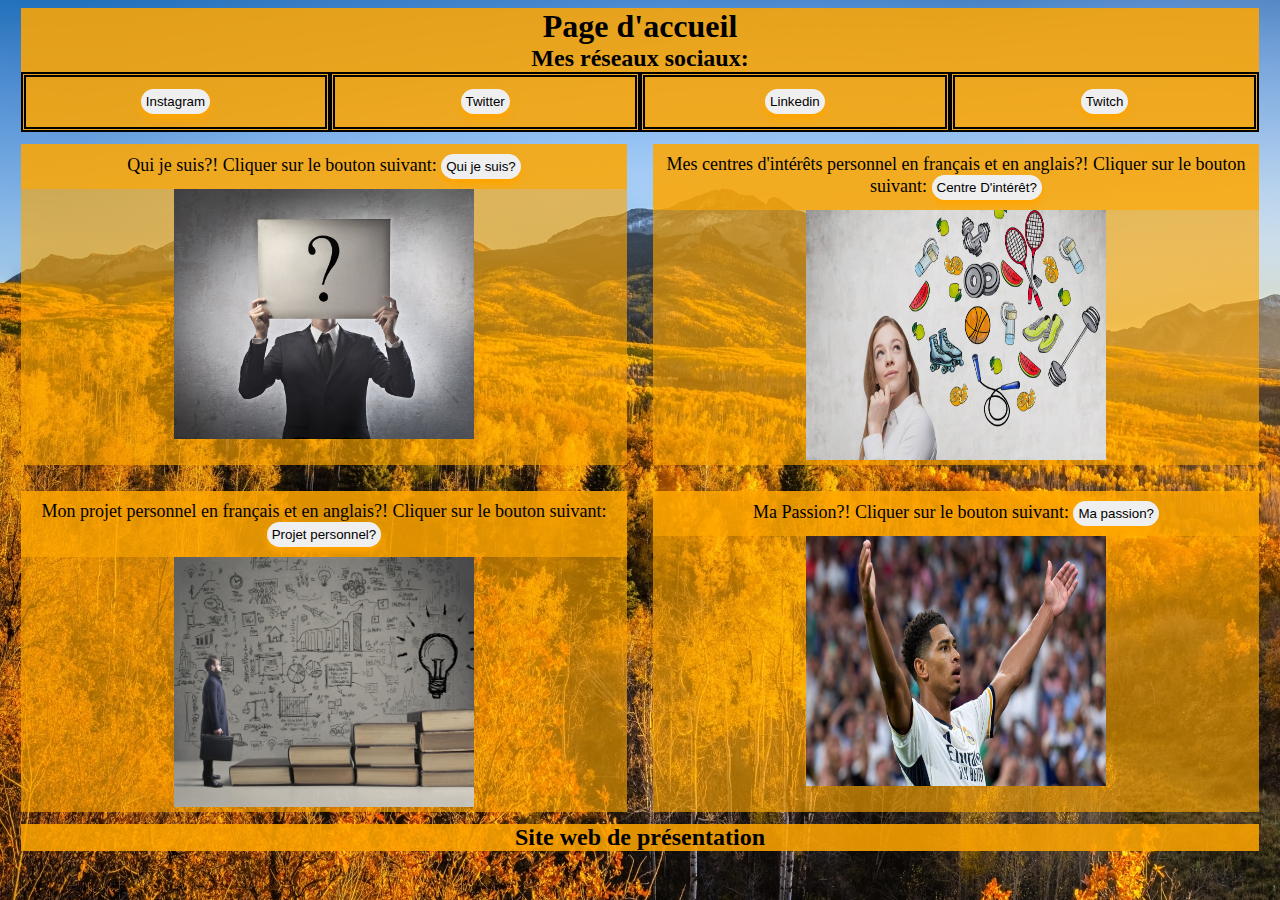
<file: index.html>
<!DOCTYPE html>
<html lang="en">
<head>
    <meta charset="UTF-8">
    <meta name="viewport" content="width=device-width, initial-scale=1.0">
    <title>Mon site web de présentation</title>
    <link rel="stylesheet" href="index.css">
    <link rel="shortcut icon" href="moi (1).ico">
</head>
<body>
    <h1>Page d'accueil</h1>
    <h2>Mes réseaux sociaux:</h2>
    <h3><a id="insta" href="https://www.instagram.com/david.saleiro67/"><button>Instagram</button></a>
    <a id="twitter" href="https://twitter.com/novaxxVL"><button>Twitter</button></a>
<a id="linkedin" href="https://www.linkedin.com/in/david-saleiro-852140290/"><button>Linkedin</button></a>
<a id="gmail" href="https://www.twitch.tv/novaxxvl"><button>Twitch</button></a></h3>
<main><article id="article1"><header>Qui je suis?! Cliquer sur le bouton suivant: <a href="quijesuis.html"><button>Qui je suis?</button></a></header><img src="qui je suis.jpg" width="300px" height="250px"></article>
<article id="article2"><header>Mes centres d'intérêts personnel en français et en anglais?! Cliquer sur le bouton suivant: <a href="centredinteret.html"><button>Centre D'intérêt?</button></a></header><img src="Centres-dinteret-sur-cv.jpg" alt="" width="300px" height="250px"></article>
 <article id="article3"><header>Mon projet personnel en français et en anglais?! Cliquer sur le bouton suivant: <a href="projetperso.html"><button>Projet personnel?</button></a></header><img src="projet perso.jpg" alt="" width="300px" height="250px"></article>
<article id="article4"><header>Ma Passion?! Cliquer sur le bouton suivant: <a href="passion.html"><button>Ma passion?</button></a></header><img src="belligol.jpg" alt="" width="300px" height="250px"></article>
</main>  
<h2>Site web de présentation</h2>
</body>
</html>
</file>
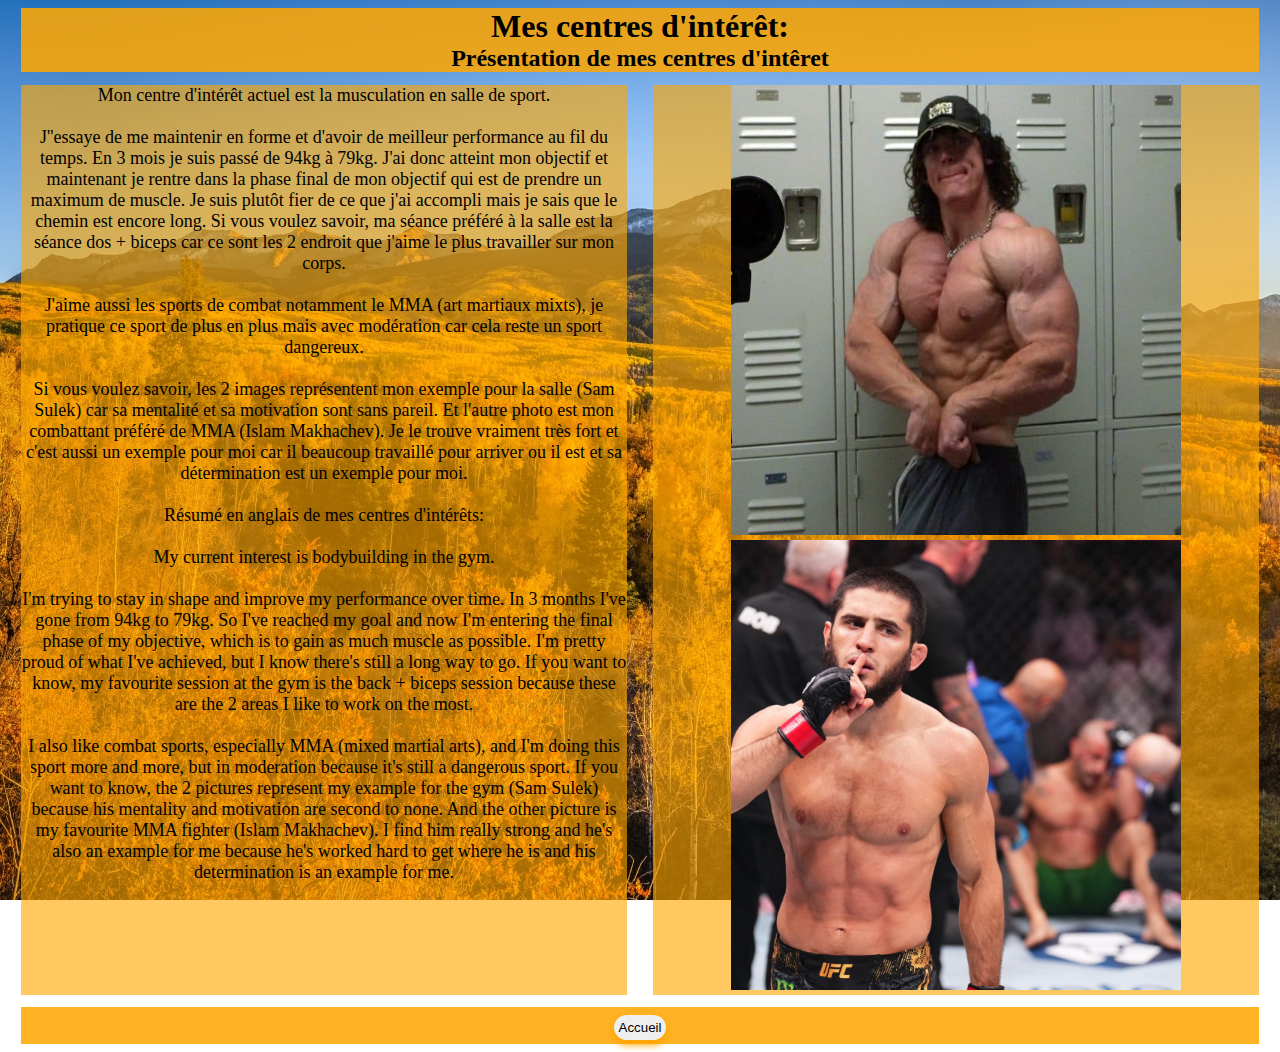
<file: centredinteret.html>
<!DOCTYPE html>
<html lang="en">
<head>
    <meta charset="UTF-8">
    <meta name="viewport" content="width=device-width, initial-scale=1.0">
    <title>Mes centres d'intêret</title>
    <link rel="stylesheet" href="index.css">
    <link rel="shortcut icon" href="moi (1).ico">
</head>
<body>
    <h1>Mes centres d'intérêt:</h1>
    <h2>Présentation de mes centres d'intêret</h2>
    <main>
        <article id="article1">Mon centre d'intérêt actuel est la musculation en salle de sport. <br><br>J''essaye de me maintenir en forme et d'avoir de meilleur performance au fil du temps. En 3 mois je suis passé de 94kg à 79kg. J'ai donc atteint mon objectif et maintenant je rentre dans la phase final de mon objectif qui est de prendre un maximum de muscle. Je suis plutôt fier de ce que j'ai accompli mais je sais que le chemin est encore long. Si vous voulez savoir, ma séance préféré à la salle est la séance dos + biceps car ce sont les 2 endroit que j'aime le plus travailler sur mon corps. <br><br>J'aime aussi les sports de combat notamment le MMA (art martiaux mixts), je pratique ce sport de plus en plus mais avec modération car cela reste un sport dangereux. <br><br> Si vous voulez savoir, les 2 images représentent mon exemple pour la salle (Sam Sulek) car sa mentalité et sa motivation sont sans pareil. Et l'autre photo est mon combattant préféré de MMA (Islam Makhachev). Je le trouve vraiment très fort et c'est aussi un exemple pour moi car il beaucoup travaillé pour arriver ou il est et sa détermination est un exemple pour moi. <br><br> Résumé en anglais de mes centres d'intérêts: <br><br>My current interest is bodybuilding in the gym. <br><br>I'm trying to stay in shape and improve my performance over time. In 3 months I've gone from 94kg to 79kg. So I've reached my goal and now I'm entering the final phase of my objective, which is to gain as much muscle as possible. I'm pretty proud of what I've achieved, but I know there's still a long way to go. If you want to know, my favourite session at the gym is the back + biceps session because these are the 2 areas I like to work on the most. <br><br>I also like combat sports, especially MMA (mixed martial arts), and I'm doing this sport more and more, but in moderation because it's still a dangerous sport.

            If you want to know, the 2 pictures represent my example for the gym (Sam Sulek) because his mentality and motivation are second to none. And the other picture is my favourite MMA fighter (Islam Makhachev). I find him really strong and he's also an example for me because he's worked hard to get where he is and his determination is an example for me.</article>
        <article id="article2"><img src="sam.jpg" alt="" width="450px" height="450px"> <img src="islam.jpg" alt="" height="450px" width="450px"></article>
    </main>
    <h2 id="bas"><a href="index.html"><button>Accueil</button></a></h2>
    
</body>
</html>
</file>
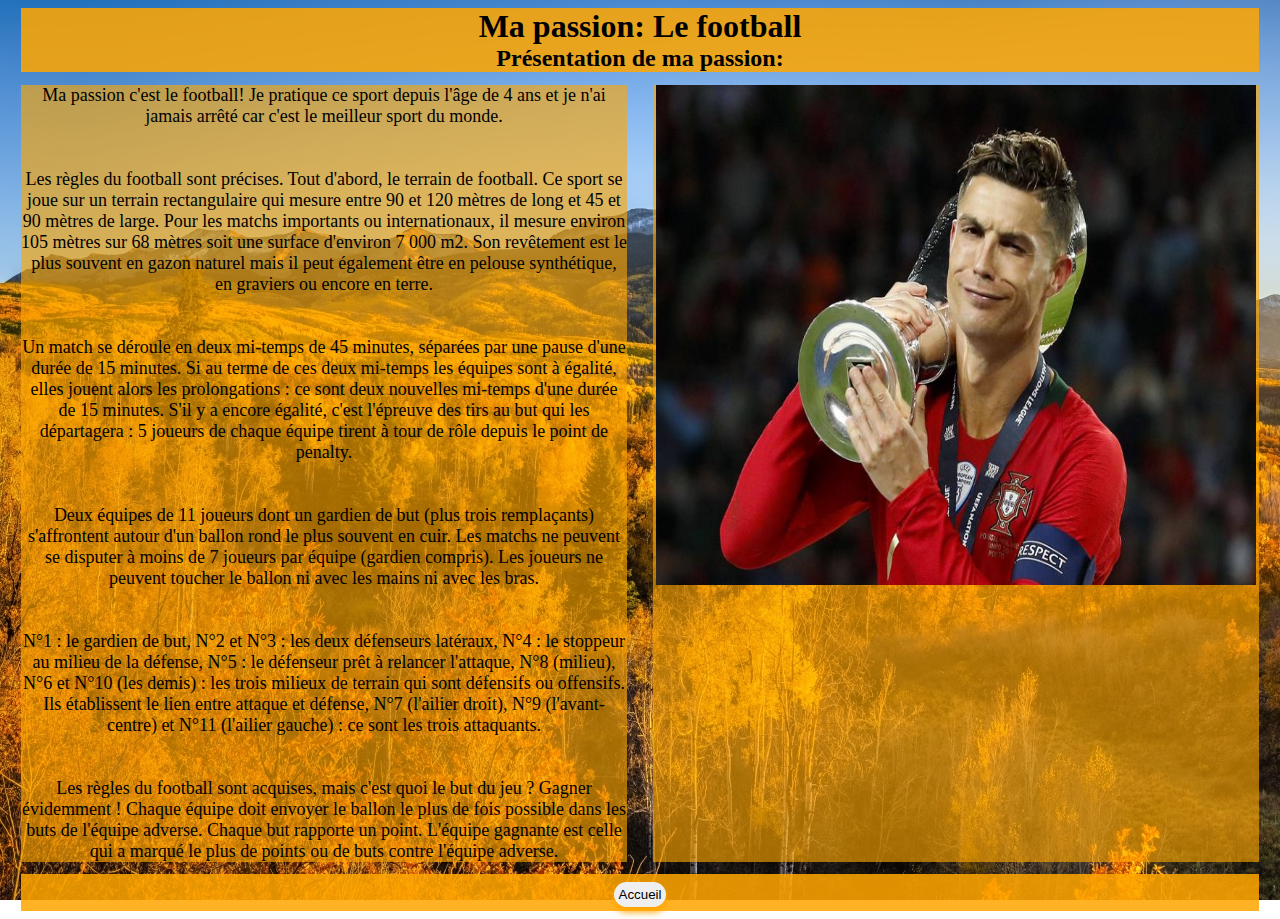
<file: passion.html>
<!DOCTYPE html>
<html lang="en">
<head>
    <meta charset="UTF-8">
    <meta name="viewport" content="width=device-width, initial-scale=1.0">
    <title>Ma passion</title>
    <link rel="stylesheet" href="index.css">
    <link rel="shortcut icon" href="moi (1).ico">
</head>
<body>
    <h1>Ma passion: Le football</h1>
    <h2>Présentation de ma passion:</h2>
    <main>
        <article id="article1">Ma passion c'est le football! Je pratique ce sport depuis l'âge de 4 ans et je n'ai jamais arrêté car c'est le meilleur sport du monde. <br><br><br>Les règles du football sont précises. Tout d'abord, le terrain de football. Ce sport se joue sur un terrain rectangulaire qui mesure entre 90 et 120 mètres de long et 45 et 90 mètres de large. Pour les matchs importants ou internationaux, il mesure environ 105 mètres sur 68 mètres soit une surface d'environ 7 000 m2. Son revêtement est le plus souvent en gazon naturel mais il peut également être en pelouse synthétique, en graviers ou encore en terre. <br><br><br>Un match se déroule en deux mi-temps de 45 minutes, séparées par une pause d'une durée de 15 minutes. Si au terme de ces deux mi-temps les équipes sont à égalité, elles jouent alors les prolongations : ce sont deux nouvelles mi-temps d'une durée de 15 minutes. S'il y a encore égalité, c'est l'épreuve des tirs au but qui les départagera : 5 joueurs de chaque équipe tirent à tour de rôle depuis le point de penalty. <br><br><br>Deux équipes de 11 joueurs dont un gardien de but (plus trois remplaçants) s'affrontent autour d'un ballon rond le plus souvent en cuir. Les matchs ne peuvent se disputer à moins de 7 joueurs par équipe (gardien compris).
            Les joueurs ne peuvent toucher le ballon ni avec les mains ni avec les bras. <br><br><br>N°1 : le gardien de but,
            N°2 et N°3 : les deux défenseurs latéraux,
            N°4 : le stoppeur au milieu de la défense,
            N°5 : le défenseur prêt à relancer l'attaque,
            N°8 (milieu), N°6 et N°10 (les demis) : les trois milieux de terrain qui sont défensifs ou offensifs. Ils établissent le lien entre attaque et défense,
            N°7 (l'ailier droit), N°9 (l'avant-centre) et N°11 (l'ailier gauche) : ce sont les trois attaquants. <br><br><br>Les règles du football sont acquises, mais c'est quoi le but du jeu ? Gagner évidemment ! Chaque équipe doit envoyer le ballon le plus de fois possible dans les buts de l'équipe adverse. Chaque but rapporte un point. L'équipe gagnante est celle qui a marqué le plus de points ou de buts contre l'équipe adverse.</article>
        <article id="article2"><img src="cr7.jpg" alt="" height="500px" width="600px"></article>
        
    </main>
    <h2 id="bas"><a href="index.html"><button>Accueil</button></a></h2>
    
</body>
</html>
</file>
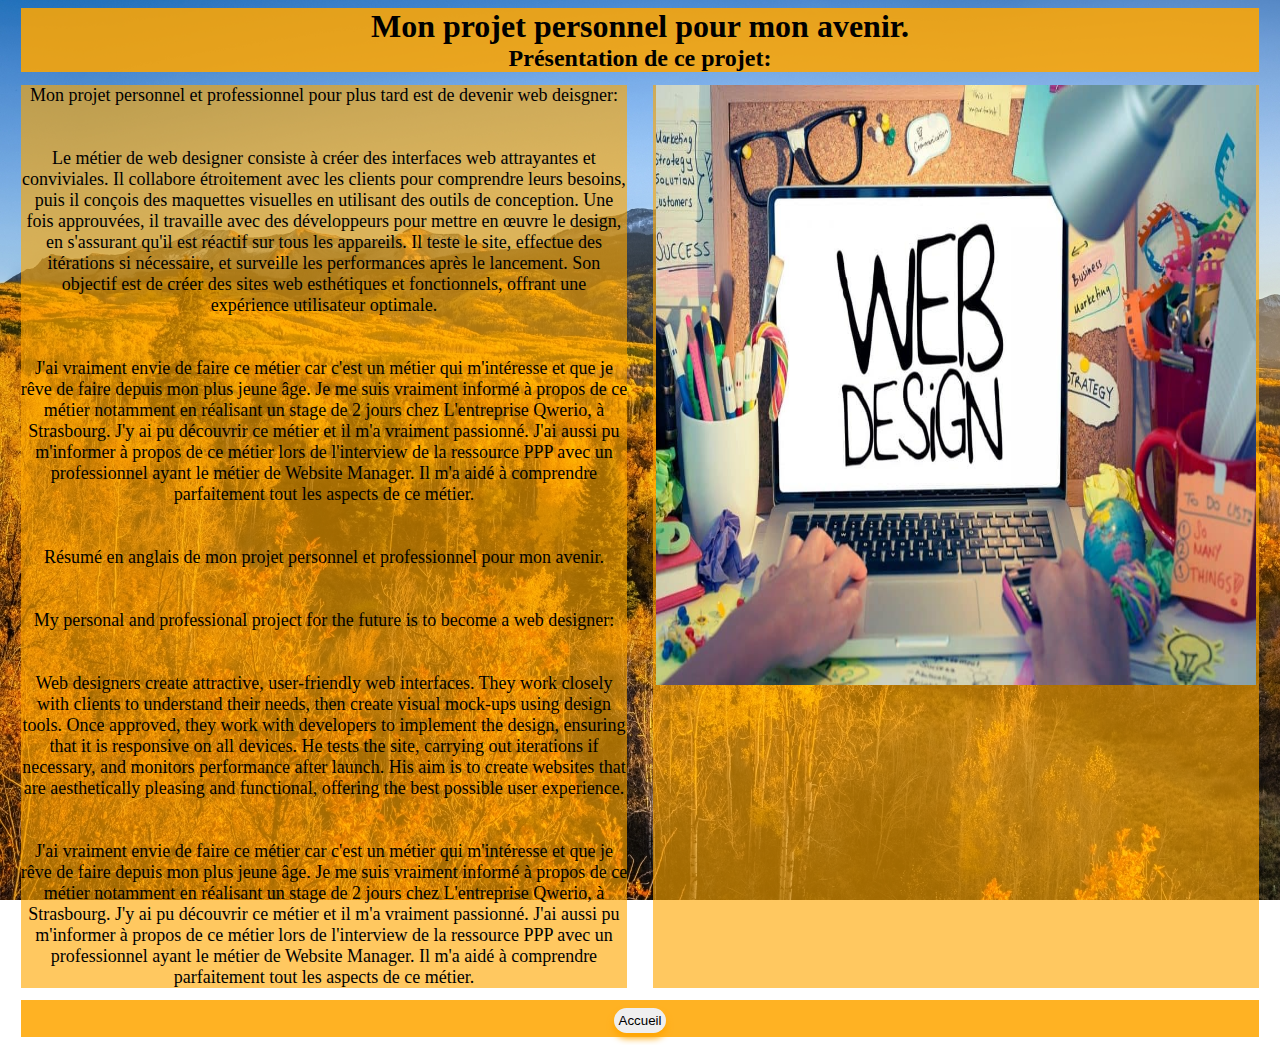
<file: projetperso.html>
<!DOCTYPE html>
<html lang="en">
<head>
    <meta charset="UTF-8">
    <meta name="viewport" content="width=device-width, initial-scale=1.0">
    <title>Mon projet personnel</title>
    <link rel="stylesheet" href="index.css">
    <link rel="shortcut icon" href="moi (1).ico">

</head>
<body>
    <h1>Mon projet personnel pour mon avenir.</h1>
    <h2>Présentation de ce projet:</h2>
    <main>
        <article id="article1">Mon projet personnel et professionnel pour plus tard est de devenir web deisgner: <br><br><br>Le métier de web designer consiste à créer des interfaces web attrayantes et conviviales. Il collabore étroitement avec les clients pour comprendre leurs besoins, puis il conçois des maquettes visuelles en utilisant des outils de conception. Une fois approuvées, il travaille avec des développeurs pour mettre en œuvre le design, en s'assurant qu'il est réactif sur tous les appareils. Il teste le site, effectue des itérations si nécessaire, et surveille les performances après le lancement. Son objectif est de créer des sites web esthétiques et fonctionnels, offrant une expérience utilisateur optimale. <br><br><br> J'ai vraiment envie de faire ce métier car c'est un métier qui m'intéresse et que je rêve de faire depuis mon plus jeune âge. Je me suis vraiment informé à propos de ce métier notamment en réalisant un stage de 2 jours chez L'entreprise Qwerio, à Strasbourg. J'y ai pu découvrir ce métier et il m'a vraiment passionné. J'ai aussi pu m'informer à propos de ce métier lors de l'interview de la ressource PPP avec un professionnel ayant le métier de Website Manager. Il m'a aidé à comprendre parfaitement tout les aspects de ce métier. <br><br><br>Résumé en anglais de mon projet personnel et professionnel pour mon avenir. <br><br><br>My personal and professional project for the future is to become a web designer: <br><br><br>Web designers create attractive, user-friendly web interfaces. They work closely with clients to understand their needs, then create visual mock-ups using design tools. Once approved, they work with developers to implement the design, ensuring that it is responsive on all devices. He tests the site, carrying out iterations if necessary, and monitors performance after launch. His aim is to create websites that are aesthetically pleasing and functional, offering the best possible user experience. <br><br><br>J'ai vraiment envie de faire ce métier car c'est un métier qui m'intéresse et que je rêve de faire depuis mon plus jeune âge. Je me suis vraiment informé à propos de ce métier notamment en réalisant un stage de 2 jours chez L'entreprise Qwerio, à Strasbourg. J'y ai pu découvrir ce métier et il m'a vraiment passionné. J'ai aussi pu m'informer à propos de ce métier lors de l'interview de la ressource PPP avec un professionnel ayant le métier de Website Manager. Il m'a aidé à comprendre parfaitement tout les aspects de ce métier.</article>
        <article id="article2"><img src="web design.jpg" alt="" height="600px" width="600px"></article>

    </main>
    <h2 id="bas"><a href="index.html"><button>Accueil</button></a></h2>
    
</body>
</html>
</file>
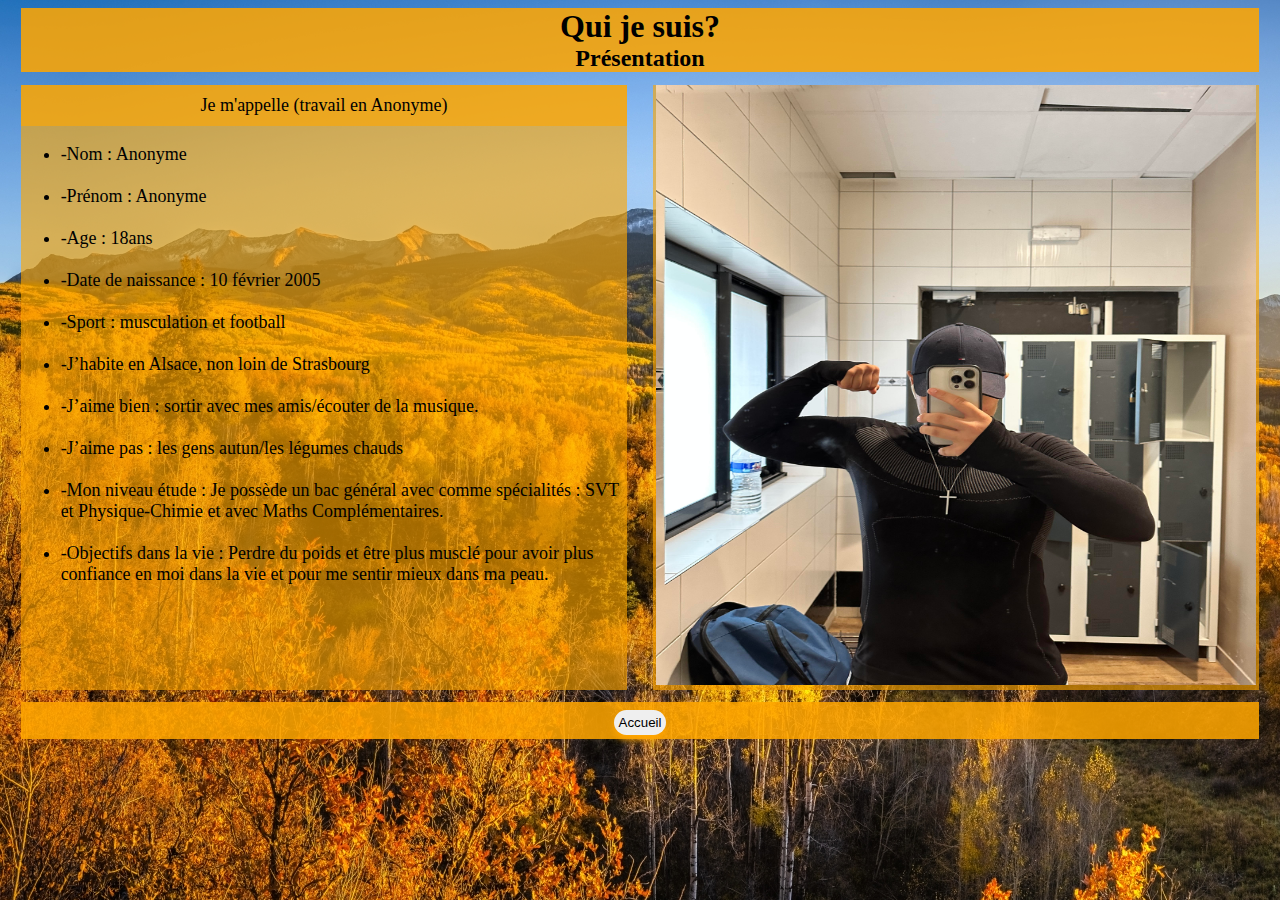
<file: quijesuis.html>
<!DOCTYPE html>
<html lang="en">
<head>
    <meta charset="UTF-8">
    <meta name="viewport" content="width=device-width, initial-scale=1.0">
    <title>Qui je suis?</title>
    <link rel="stylesheet" href="index.css">
    <link rel="shortcut icon" href="moi (1).ico">
</head>
<body>
    <h1>Qui je suis?</h1>
    <h2>Présentation</h2>
    <main><article id="article1"><header>Je m'appelle (travail en Anonyme)</header><ul><li>-Nom : Anonyme </li><br><li>-Prénom : Anonyme</li><br><li>-Age : 18ans</li><br><li>-Date de naissance : 10 février 2005</li><br><li>-Sport : musculation et football</li><br><li>-J’habite en Alsace, non loin de Strasbourg</li><br><li>-J’aime bien : sortir avec mes amis/écouter de la musique.</li><br><li>-J’aime pas : les gens autun/les légumes chauds</li><br><li>-Mon niveau étude : Je possède un bac général avec comme spécialités : SVT et Physique-Chimie et avec Maths Complémentaires.</li><br><li>-Objectifs dans la vie : Perdre du poids et être plus musclé pour avoir plus confiance en moi dans la vie et pour me sentir mieux dans ma peau.</li></ul></article>
    <article id="article2"><img src="moi sport.jpg" alt="" height="600px" width="600px"></article></main>
    <h2 id="bas"><a href="index.html"><button>Accueil</button></a></h2>
</body>
</html>
</file>
<file: index.css>
h1{
    text-align: center;
    background-color: rgba(255, 166, 0, 0.861);
    margin: 0%;
    padding: 0%;
    margin-left: 1%;
    margin-right: 1%;
}

h2{
    text-align: center;
    margin: 0%;
    padding: 0%;
    background-color: rgba(255, 166, 0, 0.861);
    margin-left: 1%;
    margin-right: 1%;
}

h3{
    text-align: center;
    background-color: rgba(255, 166, 0, 0.861);
    margin: 0% ;
    padding: 0%;
    display: flex;
    margin-left: 1%;
    margin-right: 1%;

}

#insta{
   border: 5px double black;
   margin: 0%;
   padding: 1%;
   width: 25%;
}

#twitter{
    border: 5px double black;
    margin: 0%;
   padding: 1%;
   width: 25%;
}

#linkedin{
    border: 5px double black;
    margin: 0%;
    padding: 1%;
    width: 25%;
}

#gmail{
    border: 5px double black;
    margin: 0%;
    padding: 1%;
    width: 25%;
}

button{
    box-shadow: 0px 5px 7.5px orange;
    padding: 5px;
    border-radius: 20px;
    border: none;
    transition: all 0.3s ease 0s;
    cursor: pointer;
}

button:hover{
    background-color: orange;
    box-shadow: 0px 7.5px 10px orange;
    color: black;
    transform: translateY(-7px);
}

button:active{
    transform: translateY(-1px);
}

main{
    display : flex;
    flex-wrap: wrap;
    box-sizing: border-box;
}

#article1{
    margin-top: 1%;
    margin-left: 1%;
    margin-bottom: 1%;
    margin-right: 1%;
     background-color: rgba(255, 166, 0, 0.623);
    font-size: large;

}

#article2{
    background-color: rgba(255, 166, 0, 0.623);
    margin-top: 1%;
    margin-left: 1%;
    margin-bottom: 1%;
    margin-right: 1%;
    font-size: large;
}

#article3{
    background-color: rgba(255, 166, 0, 0.623);
    margin-top: 1%;
    margin-left: 1%;
    margin-bottom: 1%;
    margin-right: 1%;
    font-size: large;
}

#article4{
    background-color: rgba(255, 166, 0, 0.623);
    margin-top: 1%;
    margin-left: 1%;
    margin-bottom: 1%;
    margin-right: 1%;
    font-size: large;
}

article{
    flex-basis :48%;
    box-sizing: border-box;
    flex-flow: row wrap;
    text-align: center;
    font-size: large;
}

header{
    background-color: rgba(255, 166, 0, 0.623);
    padding: 10px;
    text-align: center;
    font-size: large;
}

body{
    background-image: url(cropped-1920-1080-1282783.jpg);
    background-attachment: fixed;
}

#bas{
    padding: 4px;
}

ul{
    text-align: left;
}
</file>
